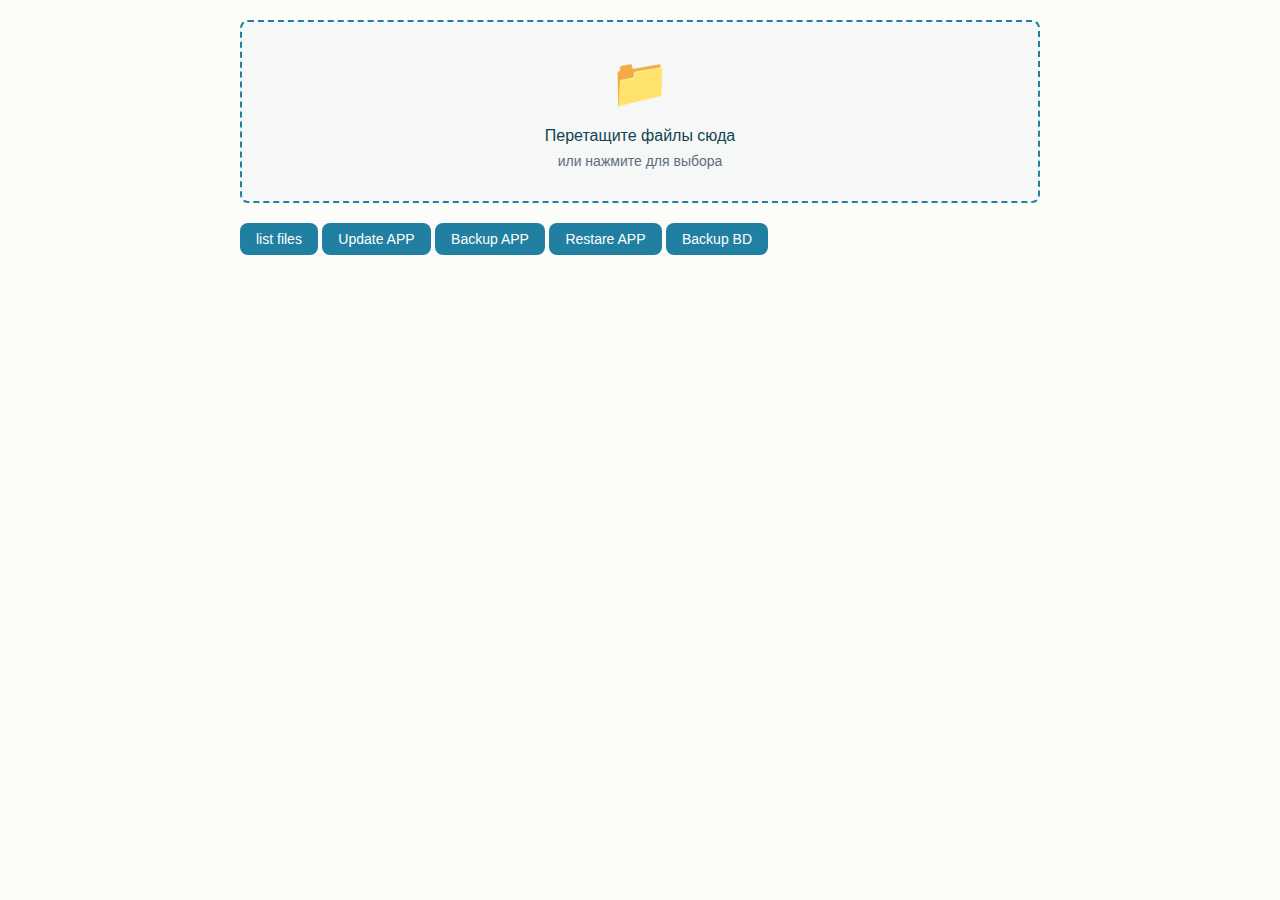
<file: index.html>
<!DOCTYPE html>
<html lang="ru">
<head>
    <meta charset="UTF-8">
    <meta name="viewport" content="width=device-width, initial-scale=1.0">
    <title>File Manager</title>
    <link rel="stylesheet" href="static/style.css">
    <link rel="icon" type="image/svg+xml" href="data:image/svg+xml,
        <svg xmlns='http://www.w3.org/2000/svg' viewBox='0 0 100 100'>
            <text y='.9em' font-size='90'>📤</text></svg>">
</head>
<body>
    <div class="container">


        <div class="upload-zone" id="uploadZone">
            <div class="upload-icon">📁</div>
            <div class="upload-text">Перетащите файлы сюда</div>
            <div class="upload-hint">или нажмите для выбора</div>
            <input type="file" id="fileInput" class="file-input" multiple>
        </div>

        <div id="message"></div>
        <div class="file-list" id="fileList"></div>

        <div class="actions" id="actions" style="display: none;">
            <button class="btn btn-primary" id="uploadBtn">Загрузить файлы</button>
            <button class="btn btn-remove" id="clearBtn">Очистить</button>
        </div>

        <button class="btn btn-primary" id="listBtn">list files</button>
        <button class="btn btn-primary" id="updateAPP">Update APP</button>
        <button class="btn btn-primary" id="backupAPP">Backup APP</button>
        <button class="btn btn-primary" id="restoreAPP">Restare APP</button>
        <button class="btn btn-primary" id="backupBD">Backup BD</button>

        <div id="commandMessage"></div>
        <div class="output-box" id="outputBox" style="display: none;">
            <div class="output-header">Результат:</div>
            <pre id="commandOutput"></pre>
        </div>
    </div>

    <script src="static/script.js"></script>
</body>
</html>
</file>
<file: static/style.css>
:root {
    --color-primary: #2180a1;
    --color-primary-hover: #1d7480;
    --color-success: #32b8c6;
    --color-error: #c01527;
    --color-bg: #fcfcf9;
    --color-surface: #ffffff;
    --color-text: #134252;
    --color-text-secondary: #626c7c;
    --color-border: #d4d4d4;
    --space-8: 8px;
    --space-16: 16px;
    --space-20: 20px;
    --space-32: 32px;
    --radius: 8px;
}

* {
    box-sizing: border-box;
}

body {
    font-family: -apple-system, BlinkMacSystemFont, 'Segoe UI', sans-serif;
    margin: 0;
    padding: var(--space-20);
    background: var(--color-bg);
    color: var(--color-text);
}

.container {
    max-width: 800px;
    margin: 0 auto;
}

h1, h2 {
    margin: 0 0 var(--space-20) 0;
    color: var(--color-text);
}

h1 {
    font-size: 28px;
}

h2 {
    font-size: 20px;
    margin: var(--space-32) 0 var(--space-16) 0;
}

.upload-zone {
    border: 2px dashed var(--color-primary);
    border-radius: var(--radius);
    padding: var(--space-32);
    text-align: center;
    background: rgba(33, 128, 161, 0.03);
    cursor: pointer;
    transition: all 250ms ease;
    margin-bottom: var(--space-20);
}

.upload-zone:hover {
    border-color: var(--color-primary-hover);
    background: rgba(33, 128, 161, 0.08);
}

.upload-zone.dragover {
    border-color: var(--color-success);
    background: rgba(50, 184, 198, 0.1);
}

.upload-icon {
    font-size: 48px;
    margin-bottom: var(--space-16);
}

.upload-text {
    font-size: 16px;
    margin-bottom: var(--space-8);
    font-weight: 500;
}

.upload-hint {
    font-size: 14px;
    color: var(--color-text-secondary);
}

.file-input {
    display: none;
}

.file-list {
    margin-bottom: var(--space-20);
}

.file-item {
    display: flex;
    align-items: center;
    gap: var(--space-12);
    padding: var(--space-16);
    background: var(--color-surface);
    border: 1px solid var(--color-border);
    border-radius: var(--radius);
    margin-bottom: var(--space-12);
}

.file-icon {
    font-size: 24px;
    min-width: 30px;
}

.file-info {
    flex: 1;
    min-width: 0;
}

.file-name {
    font-weight: 500;
    overflow: hidden;
    text-overflow: ellipsis;
    white-space: nowrap;
    margin-bottom: var(--space-4);
}

.file-size {
    font-size: 12px;
    color: var(--color-text-secondary);
}

.btn {
    padding: var(--space-8) var(--space-16);
    border: none;
    border-radius: var(--radius);
    font-size: 14px;
    font-weight: 500;
    cursor: pointer;
    transition: all 250ms ease;
}

.btn-primary {
    background: var(--color-primary);
    color: white;
}

.btn-primary:hover {
    background: var(--color-primary-hover);
}

.btn-remove {
    background: rgba(192, 21, 47, 0.1);
    color: var(--color-error);
    padding: var(--space-4) var(--space-8);
    font-size: 12px;
}

.btn-remove:hover {
    background: rgba(192, 21, 47, 0.2);
}

.actions {
    display: flex;
    gap: var(--space-12);
    margin-bottom: var(--space-20);
}

.info-box, .error-box, .success-box {
    padding: var(--space-16);
    border-radius: var(--radius);
    margin-bottom: var(--space-20);
    font-size: 14px;
}

.info-box {
    background: rgba(50, 184, 198, 0.08);
    border: 1px solid rgba(50, 184, 198, 0.3);
    color: var(--color-text);
}

.error-box {
    background: rgba(192, 21, 47, 0.08);
    border: 1px solid rgba(192, 21, 47, 0.3);
    color: var(--color-error);
}

.success-box {
    background: rgba(50, 184, 198, 0.08);
    border: 1px solid rgba(50, 184, 198, 0.3);
    color: var(--color-success);
}

.output-box {
    background: var(--color-surface);
    border: 1px solid var(--color-border);
    border-radius: var(--radius);
    padding: var(--space-16);
    margin-top: var(--space-16);
    font-family: 'Courier New', monospace;
}

.output-header {
    font-weight: 600;
    margin-bottom: var(--space-12);
    color: var(--color-text);
}

#commandOutput {
    margin: 0;
    padding: var(--space-12);
    background: rgba(19, 52, 59, 0.03);
    border-radius: 4px;
    max-height: 400px;
    overflow-y: auto;
    font-size: 13px;
    line-height: 1.6;
    white-space: pre-wrap;
    word-break: break-all;
}

hr {
    margin: var(--space-32) 0;
    border: none;
    border-top: 1px solid var(--color-border);
}

@media (max-width: 600px) {
    .upload-zone {
        padding: var(--space-20);
    }

    .upload-icon {
        font-size: 36px;
    }

    .actions {
        flex-direction: column;
    }

    .btn {
        width: 100%;
    }
}
</file>
